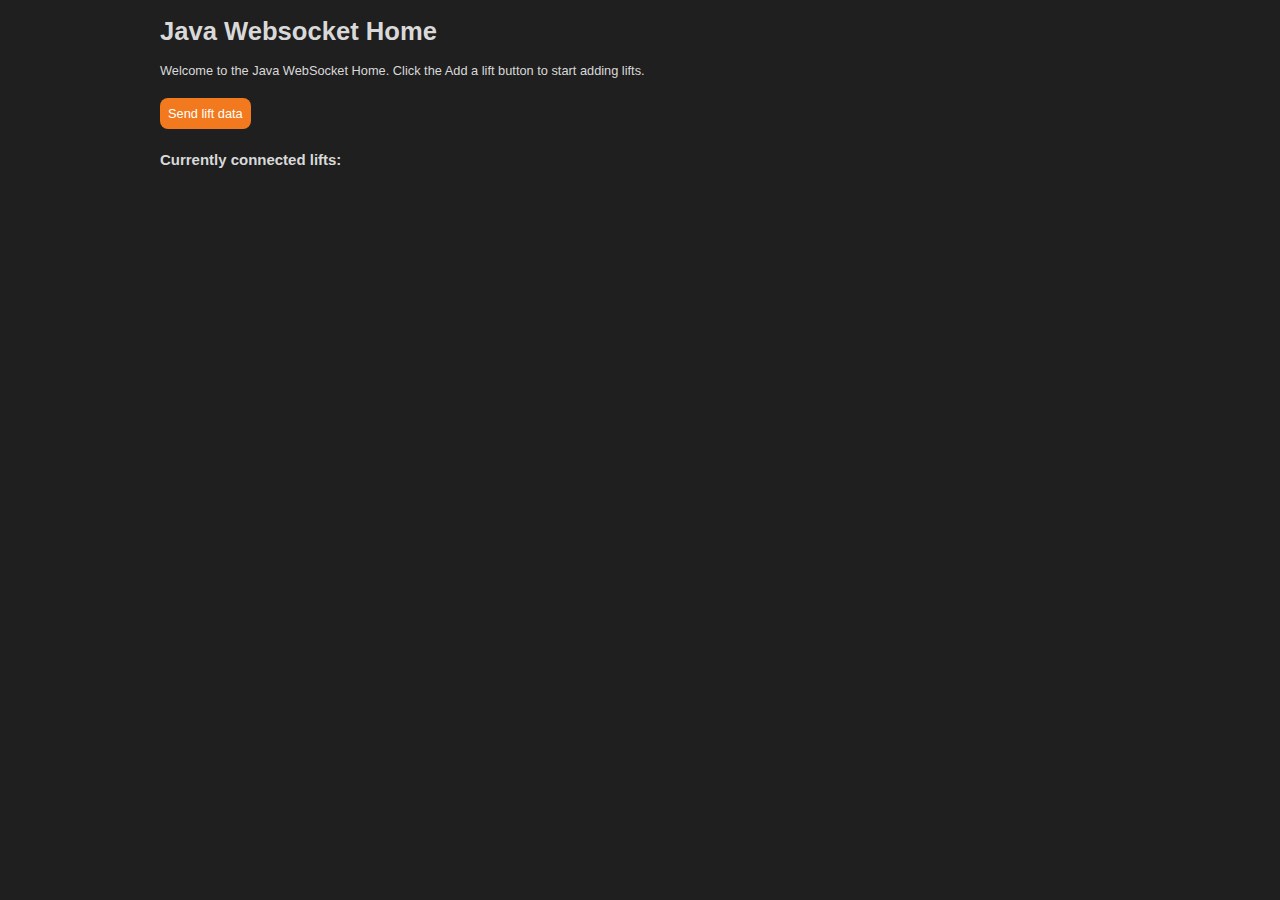
<file: server/SkiServerWeb/WebContent/index.html>
<!DOCTYPE html>
<html>
    <head>
        <title></title>
        <meta http-equiv="Content-Type" content="text/html; charset=UTF-8">
        <script src="websocket.js"></script>
        <link rel="stylesheet" type="text/css" href="style.css">
    </head>
    <body>

        <div id="wrapper">
            <h1>Java Websocket Home</h1>
            <p>Welcome to the Java WebSocket Home. Click the Add a lift button to start adding lifts.</p>
            <br />
            <div id="addLift">
                <div class="button"> <a href="#" OnClick="showForm()">Send lift data</a> </div>
                <form id="addLiftForm">
                    <h3>Send Lift data</h3>
                    <span>Name: <input type="text" name="lift_name" id="lift_name"></span>
                    <span>Type: 
                        <select id="lift_type">
                            <option name="type" value="small">small</option>
                            <option name="type" value="medium">medium</option>
                            <option name="type" value="large">large</option>
                            <option name="type" value="extralarge">extralarge</option>
                        </select></span>

                    <input type="button" class="button" value="Add" onclick=formSubmit()>
                    <input type="reset" class="button" value="Cancel" onclick=hideForm()>
                </form>
            </div>
            <br />
            <h3>Currently connected lifts:</h3>
            <div id="content">
            </div>
        </div>

    </body>
</html>
</file>
<file: server/SkiServerWeb/WebContent/style.css>
body {
    font-family: Arial, Helvetica, sans-serif;
    font-size: 80%;
    background-color: #1f1f1f;
}

#wrapper {
    width: 960px;
    margin: auto;
    text-align: left;
    color: #d9d9d9;
}

p {
    text-align: left;
}

.button {
    display: inline;
    color: #fff;
    background-color: #f2791d;
    padding: 8px;
    margin: auto;
    border-radius: 8px;
    -moz-border-radius: 8px;
    -webkit-border-radius: 8px;
    box-shadow: none;
    border: none;
}

.button:hover {
    background-color: #ffb15e;
}
.button a, a:visited, a:hover, a:active {
    color: #fff;
    text-decoration: none;
}

#addDevice {
    text-align: center;
    width: 960px;
    margin: auto;
    margin-bottom: 10px;
}

#addDeviceForm {
    text-align: left;
    width: 400px;
    margin: auto;
    padding: 10px;
}

#addDeviceForm span {
    display: block;
}

#content {
    margin: auto;
    width: 960px;
}

.device {
    width: 180px;
    height: 110px;
    margin: 10px;
    padding: 16px;
    color: #fff;
    vertical-align: top;
    border-radius: 8px;
    -moz-border-radius: 8px;
    -webkit-border-radius: 8px;
    display: inline-block;
}

.device.off {
    background-color: #c8cccf;
}

.device span {
    display: block;
}

.deviceName {
    text-align: center;
    font-weight: bold;
    margin-bottom: 12px;
}

.removeDevice {
    margin-top: 12px;
    text-align: center;
}

.device.Appliance {
    background-color: #5eb85e;
}

.device.Appliance a:hover {
    color: #a1ed82;
}

.device.Electronics {   
    background-color: #0f90d1;
}

.device.Electronics a:hover {
    color: #4badd1;
}

.device.Lights {
    background-color: #c2a00c;
}

.device.Lights a:hover {
    color: #fad232;
}

.device.Other {
    background-color: #db524d;
}

.device.Other a:hover {
    color: #ff907d;
}

.device a {
    text-decoration: none;
}

.device a:visited, a:active, a:hover {
    color: #fff;
}

.device a:hover {
    text-decoration: underline;
}
</file>
